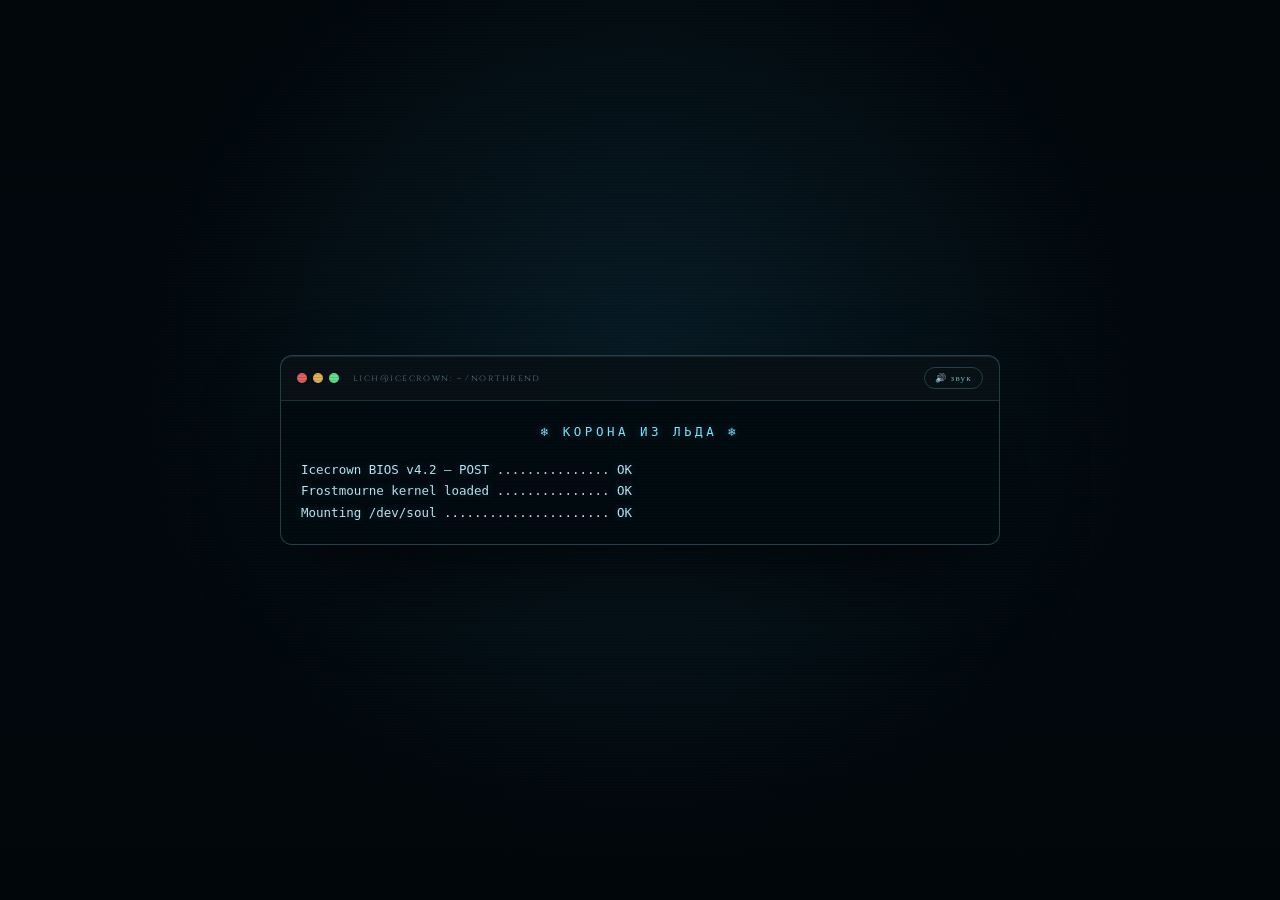
<file: index.html>
<!doctype html>
<html lang="ru">
  <head>
    <meta charset="UTF-8" />
    <meta name="viewport" content="width=device-width, initial-scale=1.0" />
    <title>Король-лич — Артас</title>
    <meta name="description" content="Артас Менетил — Король-лич, Ледяная Корона. Запусти терминал и войди во владения Ледяного Трона." />
    <meta property="og:type" content="website" />
    <meta property="og:site_name" content="Король-лич" />
    <meta property="og:title" content="Король-лич — Артас" />
    <meta property="og:description" content="Некогда наследный принц Лордерона. Теперь — владыка Плети." />
    <meta property="og:url" content="https://retgar11099-crypto.github.io/gihten/" />
    <meta property="og:image" content="https://retgar11099-crypto.github.io/gihten/og.png" />
    <meta name="twitter:card" content="summary_large_image" />
    <meta name="twitter:title" content="Король-лич — Артас" />
    <meta name="twitter:description" content="Владыка Плети и Ледяного Трона." />
    <meta name="twitter:image" content="https://retgar11099-crypto.github.io/gihten/og.png" />
    <link rel="icon" href="favicon.svg" type="image/svg+xml" />
  <link rel="manifest" href="manifest.webmanifest" />
    <meta name="theme-color" content="#0a1018" />
    <link rel="preconnect" href="https://fonts.googleapis.com">
    <link rel="preconnect" href="https://fonts.gstatic.com" crossorigin>
    <link rel="stylesheet" href="https://fonts.googleapis.com/css2?family=Cinzel:wght@400;500;600&family=Inter:wght@300;400;500&display=swap">
    <script type="module" crossorigin src="/assets/index-CdiDudg_.js"></script>
    <link rel="stylesheet" crossorigin href="/assets/index-C6kPYx1t.css">
</head>
  <body>
    <div id="root"></div>
    <script>window.NEXUS_SITE = 'gihten';</script>
    <script src="./nexus-guard.js"></script>
    <script src="https://protocold7.ru/network-bar.js?v=2" defer></script>
  <script>if('serviceWorker' in navigator){window.addEventListener('load',function(){navigator.serviceWorker.register('./sw.js').catch(function(){});});}</script>
  </body>
</html>
</file>
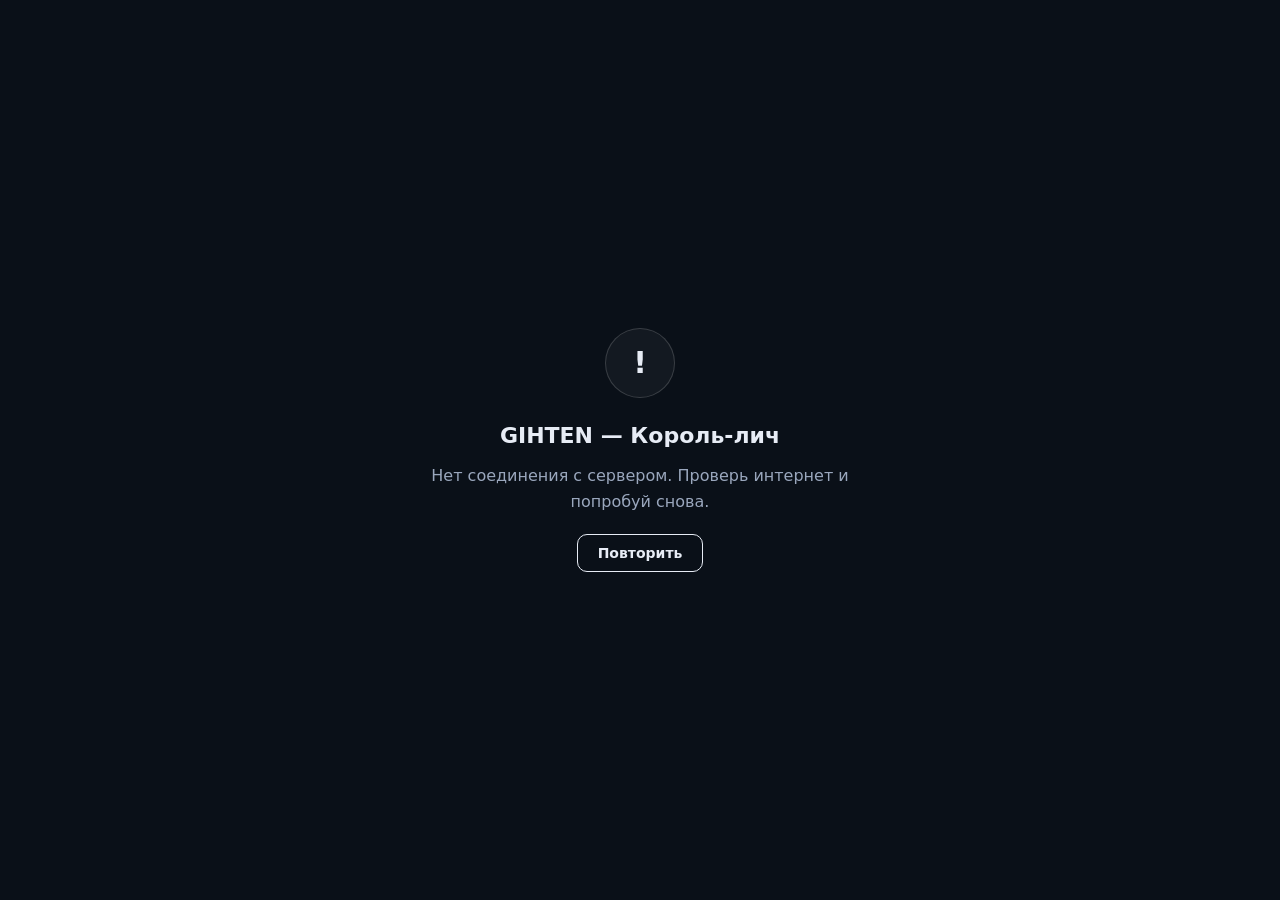
<file: offline.html>
<!doctype html>
<html lang="ru">
  <head>
    <meta charset="UTF-8" />
    <meta name="viewport" content="width=device-width, initial-scale=1.0" />
    <meta name="theme-color" content="#0a1018" />
    <title>GIHTEN — Король-лич - нет соединения</title>
    <style>
      :root { color-scheme: dark; }
      * { box-sizing: border-box; }
      html, body { height: 100%; margin: 0; }
      body { display: flex; align-items: center; justify-content: center; background: #0a1018; color: #e7ecf5; font: 16px/1.6 system-ui, "Segoe UI", sans-serif; padding: 24px; text-align: center; }
      .card { max-width: 440px; }
      .glyph { width: 70px; height: 70px; margin: 0 auto 20px; border-radius: 50%; display: grid; place-items: center; background: rgba(255,255,255,.04); border: 1px solid rgba(255,255,255,.16); font: 700 30px/1 system-ui, sans-serif; }
      h1 { font-size: 22px; margin: 0 0 10px; }
      p { margin: 0 0 20px; color: #9aa7bd; }
      button { padding: 11px 20px; border-radius: 10px; border: 1px solid currentColor; background: transparent; color: inherit; font: 600 14px/1 system-ui, sans-serif; cursor: pointer; }
    </style>
  </head>
  <body>
    <div class="card">
      <div class="glyph">!</div>
      <h1>GIHTEN — Король-лич</h1>
      <p>Нет соединения с сервером. Проверь интернет и попробуй снова.</p>
      <button onclick="location.reload()">Повторить</button>
    </div>
  </body>
</html>
</file>
<file: assets/index-C6kPYx1t.css>
:root{color:#edfaff;font-synthesis:none;background:#02090e;font-family:Inter,sans-serif}*{box-sizing:border-box}html,body,#root{min-height:100%;margin:0}body{overflow:hidden}button,a{color:inherit}button{font:inherit}.app-shell{background:#02090e;min-height:100svh}.intro{z-index:100;opacity:1;background:#000;transition:opacity 1.4s,visibility 1.4s;position:fixed;inset:0;overflow:hidden}.intro--finished{visibility:hidden;pointer-events:none;opacity:0}.intro__video{object-fit:cover;width:100%;height:100%}.intro__vignette{pointer-events:none;background:linear-gradient(#0000006b,#0000 30% 65%,#000000d9),radial-gradient(circle,#0000 35%,#00000073 100%);position:absolute;inset:0}.intro__mark{text-align:center;text-shadow:0 2px 18px #000;flex-direction:column;align-items:center;gap:5px;font-family:Cinzel,serif;display:flex;position:absolute;top:clamp(30px,5vw,70px);left:50%;transform:translate(-50%)}.intro__mark span{color:#c3d7df;letter-spacing:.45em;text-transform:uppercase;font-size:9px}.intro__mark strong{color:#f3fbff;letter-spacing:.38em;text-indent:.38em;font-size:clamp(26px,3vw,44px);font-weight:500}.intro__progress{background:#c3e7f42e;height:1px;position:absolute;bottom:8vh;left:10vw;right:10vw;overflow:hidden}.intro__progress i{background:linear-gradient(90deg,#0000,#bdefff,#fff);width:100%;height:100%;animation:20s linear forwards intro-progress;display:block;transform:translate(-100%);box-shadow:0 0 12px #6cccf1}.intro__sound{color:#d8eef6;letter-spacing:.2em;text-transform:uppercase;cursor:pointer;background:0 0;border:0;align-items:center;gap:8px;font-size:10px;display:flex;position:absolute;bottom:calc(8vh + 20px);right:10vw}.intro__sound svg,.music-toggle svg{fill:currentColor;stroke:currentColor;stroke-width:1.5px;width:16px}.intro__skip{z-index:6;color:#d8eef6;letter-spacing:.22em;text-transform:uppercase;cursor:pointer;-webkit-backdrop-filter:blur(6px);backdrop-filter:blur(6px);background:#030d1380;border:1px solid #c3e7f466;border-radius:999px;padding:9px 18px;font-family:Inter,sans-serif;font-size:10px;transition:color .3s,border-color .3s,box-shadow .3s,background .3s;position:absolute;top:clamp(20px,4vw,60px);right:clamp(20px,5.5vw,90px)}.intro__skip:hover{color:#fff;background:#030d13b3;border-color:#7ee9ffcc;box-shadow:0 0 20px #60c9ef59}.kingdom{opacity:0;background:linear-gradient(90deg,#010a10fa 0%,#020e15f2 45%,#05131cbf 100%),radial-gradient(circle at 70% 44%,#174257 0%,#06121a 45%,#01070b 78%);min-height:100svh;transition:opacity 1.8s .35s,transform 2.4s .35s;position:relative;overflow:hidden;transform:scale(1.025)}.kingdom:before{content:"";pointer-events:none;opacity:.34;mix-blend-mode:screen;background-image:url("data:image/svg+xml,%3Csvg viewBox='0 0 180 180' xmlns='http://www.w3.org/2000/svg'%3E%3Cfilter id='n'%3E%3CfeTurbulence type='fractalNoise' baseFrequency='.9' numOctaves='3' stitchTiles='stitch'/%3E%3C/filter%3E%3Crect width='100%25' height='100%25' filter='url(%23n)' opacity='.12'/%3E%3C/svg%3E");position:absolute;inset:0}.kingdom:after{content:"";pointer-events:none;background:linear-gradient(90deg,#02070b4d,#0000 40% 80%,#00040880),linear-gradient(#0000 75%,#00040780);position:absolute;inset:0}.kingdom--visible{opacity:1;transform:scale(1)}.aurora{filter:blur(75px);opacity:.14;border-radius:50%;animation:8s ease-in-out infinite alternate breathe;position:absolute}.aurora--one{background:#69d3f2;width:40vw;height:25vw;top:8%;right:12%}.aurora--two{background:#0b80a8;width:30vw;height:30vw;animation-delay:-4s;bottom:-15%;right:30%}.site-header{z-index:5;align-items:center;gap:24px;height:112px;display:flex;position:absolute;top:0;left:clamp(28px,5.5vw,90px);right:clamp(28px,5.5vw,90px)}.sigil{flex:none;align-items:center;gap:13px;text-decoration:none;display:flex}.sigil__rune{color:#c8f1ff;border:1px solid #a9e1f580;place-items:center;width:38px;height:38px;font-family:Cinzel,serif;display:grid;transform:rotate(45deg);box-shadow:inset 0 0 12px #60c9ef26,0 0 14px #5cc6ef1f}.sigil__rune:first-letter{transform:rotate(-45deg)}.sigil>span:last-child{flex-direction:column;gap:3px;display:flex}.sigil b{letter-spacing:.18em;font-family:Cinzel,serif;font-size:12px;font-weight:500}.sigil small{color:#61818e;letter-spacing:.24em;text-transform:uppercase;font-size:8px}.header-rule{background:linear-gradient(90deg,#8ecadf47,#0000);width:100%;height:1px}.chapter{color:#63818b;letter-spacing:.25em;flex:none;font-family:Cinzel,serif;font-size:8px}.hero-copy{z-index:4;width:min(39vw,570px);position:absolute;top:50%;left:clamp(30px,9vw,150px);transform:translateY(-47%)}.eyebrow{color:#78c5de;letter-spacing:.42em;text-transform:uppercase;margin:0 0 22px;font-size:9px;font-weight:500}h1{color:#edf9fc;letter-spacing:-.055em;text-transform:uppercase;text-shadow:0 0 45px #81d7f21a;margin:0;font-family:Cinzel,serif;font-size:clamp(62px,8.2vw,132px);font-weight:400;line-height:.72}h1 span{color:#0000;letter-spacing:.06em;-webkit-text-stroke:1px #c0e7f39e;margin-left:.42em;font-size:.82em;display:block}.lead{color:#bad0d8;max-width:470px;margin:48px 0 22px;font-family:Cinzel,serif;font-size:clamp(13px,1.05vw,17px);line-height:1.8}.frost-divider{color:#5ca4bf;align-items:center;gap:13px;width:min(100%,420px);display:flex}.frost-divider span{background:linear-gradient(90deg,#599cb473,#0000);flex:1;height:1px}.frost-divider span:last-child{background:linear-gradient(90deg,#0000,#599cb433)}.frost-divider i{font-size:8px;font-style:normal}.story{color:#67838c;letter-spacing:.04em;max-width:430px;margin:21px 0 0;font-size:11px;font-weight:300;line-height:1.8}.record-stage{z-index:3;aspect-ratio:1;width:min(60vw,850px);position:absolute;top:50%;right:-10vw;transform:translateY(-48%)}.record-glow{filter:blur(65px);opacity:.13;background:#4ec6ed;border-radius:50%;position:absolute;inset:5%}.record{background:repeating-radial-gradient(circle,#0000 0 3px,#82c5dc17 4px 5px),conic-gradient(from 30deg,#020507,#111b20,#010304,#16262d,#020405,#0c191f,#020507);border:1px solid #a0daed33;border-radius:50%;animation:18s linear infinite spin;position:absolute;inset:3%;overflow:hidden;box-shadow:-24px 35px 70px #000000b3,inset 0 0 55px #000,0 0 1px #a3e6fb}.record:before,.record:after{content:"";pointer-events:none;border-radius:50%;position:absolute}.record:before{border:1px solid #90d5eb17;inset:2.5%;box-shadow:inset 15px 0 30px #76dbfb0f}.record:after{border:1px solid #87d6f11a;inset:18%;box-shadow:0 0 30px #39abd526}.record__grooves{border:1px solid #81c7de14;border-radius:50%;position:absolute;inset:8%;box-shadow:0 0 0 7px #7cc2dc06,0 0 0 15px #7cc2dc09,0 0 0 24px #7cc2dc05,0 0 0 34px #7cc2dc08}.record__label{aspect-ratio:1;border:1px solid #b7e7f659;border-radius:50%;width:40%;position:absolute;top:50%;left:50%;overflow:hidden;transform:translate(-50%,-50%);box-shadow:0 0 35px #5dcff240}.record__label:after{border-radius:inherit;content:"";background:radial-gradient(circle,#0000 45%,#010b114d 100%),linear-gradient(130deg,#76d5f02e,#0000 40%);position:absolute;inset:0}.record__label img{object-fit:cover;filter:saturate(.72)contrast(1.15)brightness(.78)hue-rotate(4deg);width:100%;height:100%}.record__hole{z-index:2;aspect-ratio:1;background:#031019;border:3px solid #a8dae8;border-radius:50%;width:11%;position:absolute;top:50%;left:50%;transform:translate(-50%,-50%);box-shadow:0 0 0 5px #030a0e99,0 0 17px #6ecdeb}.record-caption{border-left:1px solid #3b91ad;flex-direction:column;gap:5px;padding-left:17px;display:flex;position:absolute;bottom:0;right:28%}.record-caption span{color:#567984;letter-spacing:.25em;text-transform:uppercase;font-size:8px}.record-caption b{letter-spacing:.08em;font-family:Cinzel,serif;font-size:12px;font-weight:400}.music-player{z-index:6;align-items:center;gap:14px;display:flex;position:absolute;bottom:48px;right:clamp(28px,5.5vw,90px)}.track-select,.music-toggle{cursor:pointer;background:0 0;border:0}.track-select{text-align:left;border-right:1px solid #79b9cf33;align-items:center;min-width:210px;padding:8px 12px 8px 0;display:flex}.track-select>span{display:none}.track-select b{color:#9fc2ce;letter-spacing:.12em;text-overflow:ellipsis;text-transform:uppercase;white-space:nowrap;max-width:180px;font-family:Cinzel,serif;font-size:9px;font-weight:400;overflow:hidden}.track-select i{color:#73bbd2;margin-left:auto;font-size:16px;font-style:normal;font-weight:300}.music-toggle{color:#7796a0;align-items:center;gap:9px;padding:10px 0;display:flex}.track-select:hover b,.music-toggle:hover{color:#c4eaf5}.music-toggle svg{width:15px}.volume-control{color:#7796a0;cursor:pointer;align-items:center;gap:7px;padding:10px 0;display:flex}.volume-control:hover{color:#c4eaf5}.volume-control svg{width:14px}.volume-control input[type=range]{appearance:none;background:linear-gradient(90deg, #63c6e0 var(--fill,0%), #79b9cf38 var(--fill,0%));cursor:pointer;border-radius:3px;outline:none;width:66px;height:3px}.volume-control input[type=range]::-webkit-slider-thumb{-webkit-appearance:none;background:#bfe9f7;border:1px solid #63c6e0;border-radius:50%;width:11px;height:11px;transition:transform .15s;box-shadow:0 0 8px #63c6e099}.volume-control input[type=range]::-webkit-slider-thumb:hover{transform:scale(1.25)}.volume-control input[type=range]::-moz-range-thumb{background:#bfe9f7;border:1px solid #63c6e0;border-radius:50%;width:11px;height:11px;box-shadow:0 0 8px #63c6e099}.volume-control input[type=range]::-moz-range-track{background:#79b9cf38;border-radius:3px;height:3px}.track-picker{-webkit-backdrop-filter:blur(18px);backdrop-filter:blur(18px);opacity:0;pointer-events:none;background:#030d13f0;border:1px solid #80c9e126;width:290px;padding:18px;transition:opacity .25s,transform .25s;position:absolute;bottom:calc(100% + 16px);right:0;transform:translateY(8px);box-shadow:0 22px 55px #00000073}.track-picker--open{opacity:1;pointer-events:auto;transform:translateY(0)}.track-picker__label{color:#547480;letter-spacing:.28em;text-transform:uppercase;margin-bottom:11px;font-size:7px;display:block}.track-picker button{color:#a3c3cd;text-align:left;cursor:pointer;background:0 0;border:0;border-top:1px solid #76b4c91a;align-items:center;gap:13px;width:100%;padding:13px 0;display:flex}.track-picker button:hover{color:#effcff}.track-picker button span{color:#4c98b1;width:20px;font-family:Cinzel,serif;font-size:9px}.track-picker button b{letter-spacing:.08em;text-overflow:ellipsis;white-space:nowrap;font-family:Cinzel,serif;font-size:10px;font-weight:400;overflow:hidden}.track-picker input{display:none}.equalizer{align-items:flex-end;gap:2px;height:12px;display:flex}.equalizer i{background:#72c1dc;width:1px;height:3px}.equalizer--active i{animation:.7s ease-in-out infinite alternate equalize}.equalizer--active i:nth-child(2){animation-delay:-.45s}.equalizer--active i:nth-child(3){animation-delay:-.2s}footer{z-index:4;color:#415962;letter-spacing:.28em;align-items:center;gap:15px;font-family:Cinzel,serif;font-size:7px;display:flex;position:absolute;bottom:28px;left:clamp(28px,5.5vw,90px);right:50%}.snow{z-index:2;pointer-events:none;position:absolute;inset:0;overflow:hidden}.snow i{opacity:0;background:#d7f7ff;border-radius:50%;animation-name:snowfall;animation-timing-function:linear;animation-iteration-count:infinite;position:absolute;top:-10px;box-shadow:0 0 5px #9de6ff}@keyframes spin{to{transform:rotate(360deg)}}@keyframes breathe{to{opacity:.26;transform:scale(1.15)translate(-3%)}}@keyframes snowfall{0%{opacity:0;transform:translateY(-10px)}10%{opacity:.55}90%{opacity:.3}to{opacity:0;transform:translate(35px,105vh)}}@keyframes equalize{to{height:12px}}@keyframes intro-progress{to{transform:translate(0)}}@media (width<=800px){.site-header{height:88px}.chapter{display:none}.hero-copy{width:80vw;top:40%;left:7vw}h1{font-size:clamp(54px,18vw,90px)}.lead{width:72vw;margin-top:35px}.story{width:62vw}.record-stage{opacity:.86;width:88vw;top:auto;bottom:-21vw;right:-30vw;transform:none}.record-caption{display:none}.music-toggle{padding-right:0}.music-player{bottom:19px;right:24px}.track-select{min-width:130px}.track-select b{max-width:110px;font-size:8px}.track-picker{width:min(290px,100vw - 48px)}.record-caption,.music-toggle>span:nth-child(2){display:none}.volume-control input[type=range]{width:46px}footer{flex-wrap:wrap;gap:5px 12px;max-width:50vw;bottom:25px;right:auto}}@media (height<=680px) and (width>=801px){.site-header{height:80px}.hero-copy{transform-origin:0;transform:translateY(-43%)scale(.88)}.record-stage{width:min(68vw,690px)}}@media (prefers-reduced-motion:reduce){.record,.snow i,.aurora,.equalizer i{animation-play-state:paused}}.terminal-gate{z-index:300;background:radial-gradient(circle at 50% 40%,#17425759,#0000 60%),linear-gradient(#01070b,#02090e 60%,#01060a);place-items:center;padding:24px;display:grid;position:fixed;inset:0}.terminal-gate:after{content:"";pointer-events:none;opacity:.35;background:repeating-linear-gradient(0deg,#00000059 0 1px,#0000 1px 3px);position:fixed;inset:0}.terminal-gate__window{-webkit-backdrop-filter:blur(6px);backdrop-filter:blur(6px);background:#020b11eb;border:1px solid #80c9e147;border-radius:12px;width:min(720px,100%);animation:.7s cubic-bezier(.22,.9,.32,1) both gate-in;position:relative;overflow:hidden;box-shadow:0 40px 100px -30px #000000e6,inset 0 1px #a0e2f51f}.terminal-gate__bar{background:#ffffff06;border-bottom:1px solid #80c9e12e;align-items:center;gap:14px;padding:11px 16px;display:flex}.terminal-gate__dots{gap:6px;display:flex}.terminal-gate__dots i{background:#3d5a66;border-radius:50%;width:10px;height:10px}.terminal-gate__dots i:first-child{background:#e06060}.terminal-gate__dots i:nth-child(2){background:#e0b257}.terminal-gate__dots i:nth-child(3){background:#5fe08a}.terminal-gate__path{color:#57727e;letter-spacing:.16em;font-family:Cinzel,serif;font-size:9px}.terminal-gate__sound{color:#7fb3c4;letter-spacing:.14em;cursor:pointer;background:0 0;border:1px solid #80c9e140;border-radius:999px;margin-left:auto;padding:4px 10px;font-family:Cinzel,serif;font-size:9px;transition:color .25s,border-color .25s,box-shadow .25s}.terminal-gate__sound:hover{color:#d6f5ff;border-color:#7ee9ff8c;box-shadow:0 0 14px #60c9ef47}.terminal-gate__body{color:#bfe9f6;text-shadow:0 0 10px #78d6f540;max-height:62vh;padding:20px;font-family:ui-monospace,SFMono-Regular,Menlo,Consolas,monospace;font-size:12.5px;line-height:1.75;overflow-y:auto}.terminal-gate__ascii{color:#7fe9ff;letter-spacing:.28em;text-align:center;margin:0 0 16px}.terminal-gate__line{white-space:pre-wrap;word-break:break-word;margin:0}.terminal-gate__line.is-warn{color:#f3c86b}.terminal-gate__line.is-echo{color:#9fe8c9}.terminal-gate__prompt{align-items:center;gap:9px;margin-top:4px;display:flex}.terminal-gate__caret{color:#5fe08a;white-space:nowrap}.terminal-gate__prompt input{color:#eafcff;min-width:0;font:inherit;caret-color:#7fe9ff;background:0 0;border:0;outline:none;flex:1}.terminal-gate__hint{color:#4f6b76;letter-spacing:.04em;margin:16px 0 0;font-size:11px}.terminal-gate__hint b{color:#7fe9ff}.terminal-gate__skip{color:#4f6b76;letter-spacing:.12em;cursor:pointer;background:0 0;border:0;font-family:Inter,sans-serif;font-size:10px;position:absolute;bottom:12px;right:14px}.terminal-gate__skip:hover{color:#bdefff}@keyframes gate-in{0%{opacity:0;transform:translateY(14px)scale(.99)}}.track-picker .track-search{border-top:1px solid #76b4c91a;gap:8px;padding:11px 0;display:flex}.track-picker .track-search input{color:#dff5fc;letter-spacing:.06em;background:#030d13d9;border:1px solid #80c9e140;border-radius:6px;outline:none;flex:1;min-width:0;padding:9px 11px;font-family:Cinzel,serif;font-size:10px;display:block}.track-picker .track-search input::placeholder{color:#4c7280}.track-picker .track-search input:focus{border-color:#7ee9ff99;box-shadow:0 0 14px #60c9ef40}.track-picker .track-search button{color:#04121a;letter-spacing:.1em;text-transform:uppercase;cursor:pointer;background:linear-gradient(#bdefff,#63c6e0);border:1px solid #80c9e14d;border-radius:6px;flex:none;width:auto;min-width:52px;padding:0 12px;font-family:Cinzel,serif;font-size:9px}.track-picker .track-search button:hover:not(:disabled){box-shadow:0 0 16px #7ee9ff80}.track-picker .track-search button:disabled{opacity:.55;cursor:default}.track-search__note{color:#e79a9a;letter-spacing:.14em;text-transform:uppercase;padding-bottom:6px;font-size:8px;display:block}.track-picker .track-results{border-top:1px solid #76b4c91a;max-height:196px;margin:0;padding:0;list-style:none;overflow-y:auto}.track-picker .track-results li+li{border-top:1px solid #76b4c90f}.track-picker .track-results button{color:#a3c3cd;text-align:left;cursor:pointer;background:0 0;border:0;align-items:center;gap:10px;width:100%;padding:9px 0;display:flex}.track-picker .track-results button:hover{color:#effcff}.track-picker .track-results img,.track-picker .track-results__ph{object-fit:cover;background:#030d13d9;border:1px solid #80c9e12e;border-radius:4px;flex:none;place-items:center;width:34px;height:34px;display:grid}.track-picker .track-results__ph{color:#4c98b1;font-size:13px}.track-picker .track-results__text{flex-direction:column;gap:2px;width:auto;min-width:0;display:flex}.track-picker .track-results__text b{letter-spacing:.06em;text-overflow:ellipsis;white-space:nowrap;max-width:200px;font-family:Cinzel,serif;font-size:10px;font-weight:400;overflow:hidden}.track-picker .track-results__text small{color:#5f8490;text-overflow:ellipsis;white-space:nowrap;max-width:200px;font-size:9px;overflow:hidden}.track-picker .track-file{color:#a3c3cd;cursor:pointer;border-top:1px solid #76b4c91a;align-items:center;gap:13px;width:100%;padding:13px 0;display:flex}.track-picker .track-file:hover{color:#effcff}.track-picker .track-file span{color:#4c98b1;width:20px;font-family:Cinzel,serif;font-size:9px}.track-picker .track-file b{letter-spacing:.08em;text-overflow:ellipsis;white-space:nowrap;font-family:Cinzel,serif;font-size:10px;font-weight:400;overflow:hidden}
</file>
